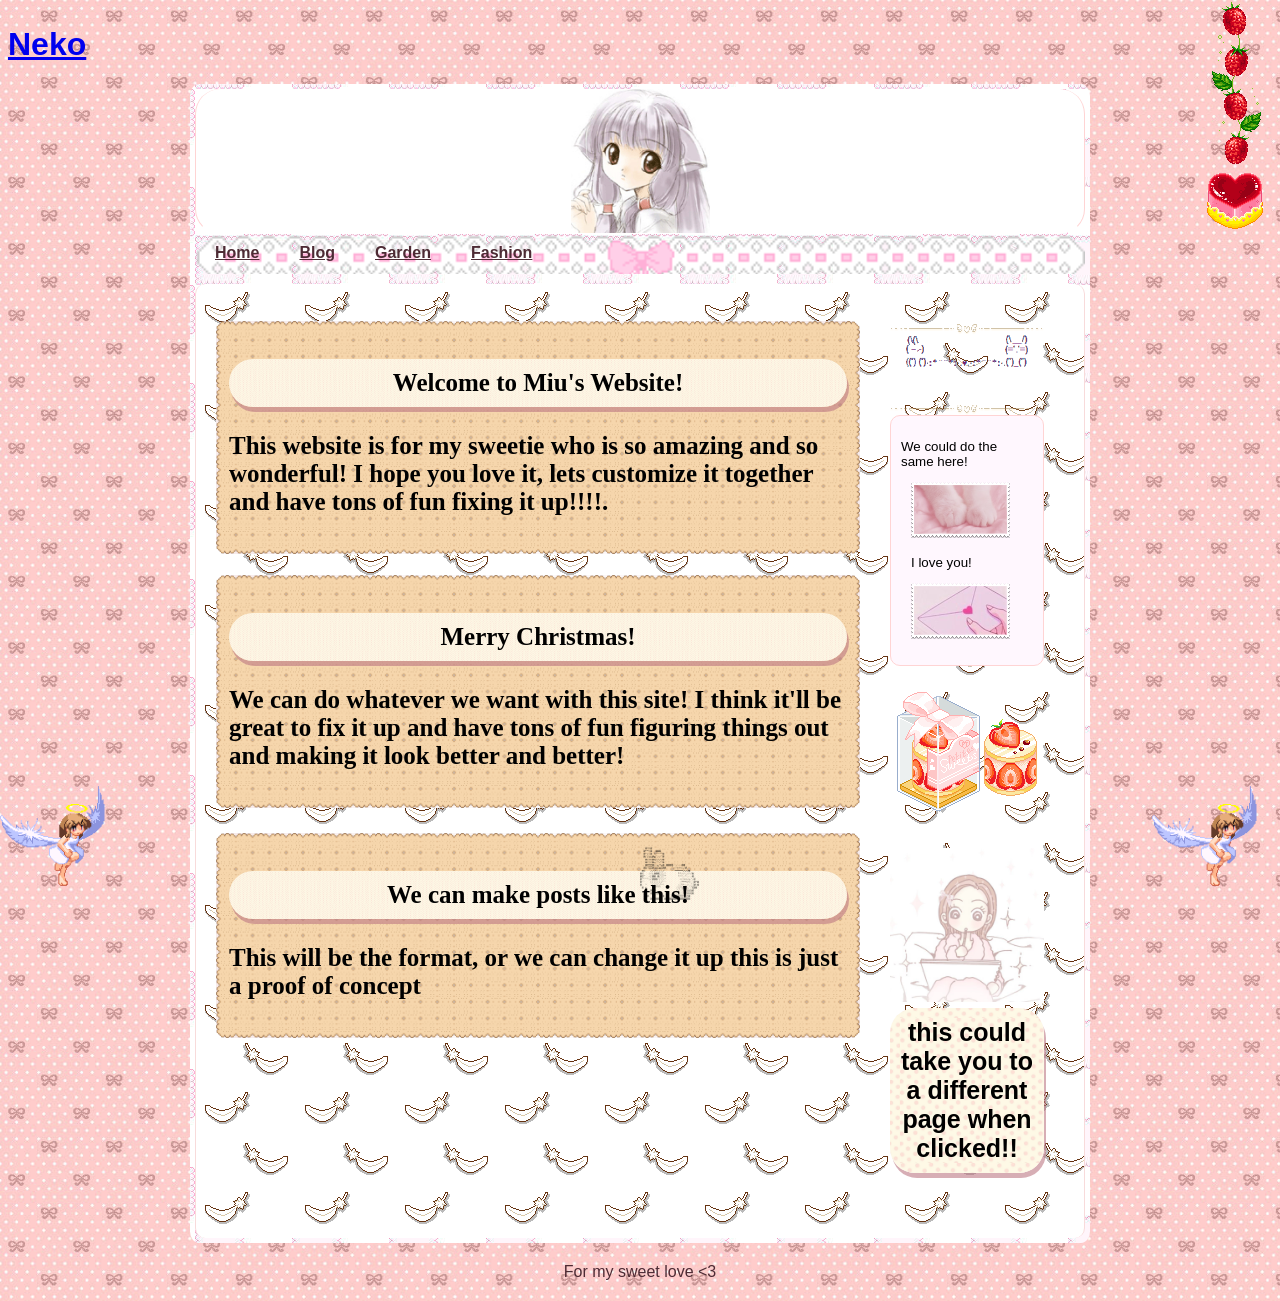
<file: index.html>
<!DOCTYPE html>
<html lang="en">
  <head>
    <meta charset="UTF-8">
    <meta name="viewport" content="width=device-width, initial-scale=1.0">
    <meta http-equiv="X-UA-Compatible" content="ie=edge">
    <title>Merry Christmas!!!!</title>
    <link rel="stylesheet" href="style.css">
    <link rel="shortcut icon" type="x-icon" href="favicon.ico">
  </head>
  <body>
<script>NekoType="lucy"</script>
<h1 id=nl><script src="https://webneko.net/n20171213.js"></script><a 
href="https://webneko.net">Neko</a></h1>

    <style>
        /* customizable snowflake styling */
         
        .snowflake {
        color: #fff;
        font-size: 1em;
        font-family: Arial, sans-serif;
        text-shadow: 0 0 5px #000;
        }
         
        @-webkit-keyframes snowflakes-fall{0%{top:-10%}100%{top:100%}}@-webkit-keyframes snowflakes-shake{0%,100%{-webkit-transform:translateX(0);transform:translateX(0)}50%{-webkit-transform:translateX(80px);transform:translateX(80px)}}@keyframes snowflakes-fall{0%{top:-10%}100%{top:100%}}@keyframes snowflakes-shake{0%,100%{transform:translateX(0)}50%{transform:translateX(80px)}}.snowflake{position:fixed;top:-10%;z-index:9999;-webkit-user-select:none;-moz-user-select:none;-ms-user-select:none;user-select:none;cursor:default;-webkit-animation-name:snowflakes-fall,snowflakes-shake;-webkit-animation-duration:10s,3s;-webkit-animation-timing-function:linear,ease-in-out;-webkit-animation-iteration-count:infinite,infinite;-webkit-animation-play-state:running,running;animation-name:snowflakes-fall,snowflakes-shake;animation-duration:10s,3s;animation-timing-function:linear,ease-in-out;animation-iteration-count:infinite,infinite;animation-play-state:running,running}.snowflake:nth-of-type(0){left:1%;-webkit-animation-delay:0s,0s;animation-delay:0s,0s}.snowflake:nth-of-type(1){left:10%;-webkit-animation-delay:1s,1s;animation-delay:1s,1s}.snowflake:nth-of-type(2){left:20%;-webkit-animation-delay:6s,.5s;animation-delay:6s,.5s}.snowflake:nth-of-type(3){left:30%;-webkit-animation-delay:4s,2s;animation-delay:4s,2s}.snowflake:nth-of-type(4){left:40%;-webkit-animation-delay:2s,2s;animation-delay:2s,2s}.snowflake:nth-of-type(5){left:50%;-webkit-animation-delay:8s,3s;animation-delay:8s,3s}.snowflake:nth-of-type(6){left:60%;-webkit-animation-delay:6s,2s;animation-delay:6s,2s}.snowflake:nth-of-type(7){left:70%;-webkit-animation-delay:2.5s,1s;animation-delay:2.5s,1s}.snowflake:nth-of-type(8){left:80%;-webkit-animation-delay:1s,0s;animation-delay:1s,0s}.snowflake:nth-of-type(9){left:90%;-webkit-animation-delay:3s,1.5s;animation-delay:3s,1.5s}.snowflake:nth-of-type(10){left:25%;-webkit-animation-delay:2s,0s;animation-delay:2s,0s}.snowflake:nth-of-type(11){left:65%;-webkit-animation-delay:4s,2.5s;animation-delay:4s,2.5s}
        </style>
        <div class="snowflakes" aria-hidden="true">
        <div class="snowflake">
        <img src= "assets/images/heartspin.gif">
        </div>
        <div class="snowflake">
        <img src= "assets/images/catdance.gif">
        </div>
        <div class="snowflake">
        <img src= "assets/images/catlove.gif">
        </div>
        <div class="snowflake">
        <img src= "assets/images/flanner.gif">
        </div>
        <div class="snowflake">
        <img src= "assets/images/angelwing.gif">
        </div>
        <div class="snowflake">
        <img src= "assets/images/cookiebrown.gif">
        </div>
        <div class="snowflake">
        <img src= "assets/images/butterflygreen.gif">
        </div>
        <div class="snowflake">
        <img src= "assets/images/hibisc.gif">
        </div>
        <div class="snowflake">
        <img src= "assets/images/starfall.gif">
        </div>
        <div class="snowflake">
        <img src= "assets/images/yay.gif">
        </div>
        <div class="snowflake">
        <img src= "assets/images/giveheart.gif">
        </div>
        <div class="snowflake">
        <img src= "assets/images/wingheart.gif">
        </div>
        </div>

    <div id="container" class="container">
        <div id="headerArea">
            <img src="assets/images/strawbhanger.gif" class="top-right">
            <div id="header" style="height: 145px;"></div>
            <nav id="navbar" style="margin-bottom: 10px;"> 
                    <ul id="navbar" class="navLeftButtons">
                        <li class="navFirstButton" data-hover-img="assets/images/angel.jpg" data-hover-text="Home">
                            <a href="/">Home</a></li>
                        <li class="navFirstButton " data-hover-img="assets/images/fan.jpg" data-hover-text="Blog">
                            <a href="/blog/blog.html">Blog</a></li>
                        <li class="navFirstButton " data-hover-img="assets/images/clover.jpg" data-hover-text="Garden">
                            <a href="/garden/garden.html">Garden</a></li>
                        <li class="navFirstButton " data-hover-img="assets/images/kittypaw.png" data-hover-text="Fashion">
                            <a href="/fashion/fashion.html">Fashion</a></li>
                     </ul>   

                    
            </nav>
        </div>


            <main>
                <div>
            <h1 class="main-style">   
                <p class="main-title">Welcome to Miu's Website!</p>
                <p>This website is for my sweetie who is so amazing and so wonderful! I hope you love it, lets customize it together and have tons of fun fixing it up!!!!.</p>
            </h1>
            <h2 class="main-style">
                <p class="main-title">Merry Christmas!</p>
                <p>We can do whatever we want with this site! I think it'll be great to fix it up and have tons of fun figuring things out and making it look better and better!</p>
            </h2>

            <h3 class="main-style">
                <p class="main-title">We can make posts like this!</p>
                <p>This will be the format, or we can change it up this is just a proof of concept</p>
            </h3>
        
        </div>

                    <aside id="rightSidebar" style="margin-left: 10px;">
        <div class="bunbg"> <h2>&#10240</h2> </div>
        <div class="box">
            <p>We could do the same here!</p>
            <ul style="padding-left:10px;">
                <img src="assets/images/kittypaw.png">
                <p>I love you! </p>
                <img src="assets/images/loveletter.png">
            </ul>
        </div>
        <h2><img src="assets/images/strawbcake.png"></h2>
        <h3><img src="assets/images/nanadraw.jpg" class="fit-image"><figcaption class="main-title">this could take you to a different page when clicked!!</figcaption></h3>
        <ul class=".bottom-right">
            </main>
            


        </ul></aside></div>
        <footer id="footer" style="margin-top: 10px;">For my sweet love <3</footer>
    </div>
    <img src="assets/images/angelfly.gif" class="bottom-left">
    <img src="assets/images/angelfly.gif" class="bottom-right">
    <img src="assets/images/bunhop.gif" class="bottom-center">
    <script src="scripts.js" defer></script>
  </body>
  
</html>
</file>
<file: style.css>
:root {
        --header-image: url(assets/images/bunhop.gif);
        --body-bg-image: url(assets/images/bowdotbg.jpg);

        /* colors */
        --content: #271419d8;
    }


    a {
        cursor: url('assets/images/cursorscat.ico'), default;

    }


    body {
        font-family: ms pgothic, sans-serif;
        margin-top: 2%;
        background-color: #eac7ff;
        background-size: 65px;
        color: #4D2B34;
        background-image: var(--body-bg-image);
        background-repeat: repeat;
        cursor: url('assets/images/cursorscat.ico'), default;
        
    }

    * {
        box-sizing: border-box;
        cursor: url('assets/images/cursorscat.ico'), default;
    }

    #container {
        max-width: 900px;
        margin: 0 auto;

    }

    .container {
        border: 5px solid transparent;
        background-image: url(assets/images/cookiebg.jpg);
        border-radius: 1%;
    }   
    

    #container a {
        color: #4D2B34;
        font-weight: bold;

    }

    #header {
        width: 100%;
        background-color: #ffffff;
        height: 150px;
        background-image: url(assets/images/chi.gif);
        background-size: contain, 30%;
        background-repeat: no-repeat; 
        background-position: center;
        border-right: 1px solid rgb(255, 212, 212);
        border-left: 1px solid rgb(255, 212, 212);
        border-bottom: 1px solid transparent;
        border-radius: 25px;
    }
    

    /* navigation section */
        #navbar {
        height: 40px;
        background-color: transparent;
        /* navbar color */
        width: 100%;
        background-size: contain;
        background-repeat: repeat;
    }

    #navbar ul li a {
        position:relative;
        z-index: 1;
        opacity: 1;
        padding: 10px 20px;
    }

    #navbar ul {
        display: flex;
        padding: 0;
        margin: 0;
        list-style-type: none;
        background-image: url(assets/images/lacebow.png);
        background-size: cover;
        z-index: 0;               /* behind the link text */
    }

    /* this is the image layer */
    .navFirstButton::before {
        content: '';
        position: absolute;
        inset: -10px;
        background-image: var(--hover-img);
        background-size: contain;
        background-repeat: no-repeat;
        background-position: center;
        opacity: 0;
        transition: opacity 0.25s ease;
        z-index: 0;
        pointer-events: none;
    }

    .navFirstButton:hover::before {
        opacity: 1;
    }

    .navFirstButton {
        padding-top: 10px;
        position: relative; /* needed to anchor ::before */
    }

    /* navigation link when a link is hovered over */
    #navbar li a:hover {
        color: #000000;
        text-decoration: underline;
    }

    .navFirstButton:hover {
        opacity: 1;
    }

    #flex {
        display: flex;
    }

    .navFirstButton a {
    position: relative;
    z-index: 1;
    }

    aside {
        background-color: transparent;
        width: 200px;
        padding: 20px;
        font-size: smaller;
        /* this makes the sidebar text slightly smaller */

    }

    aside .box {
        background-color: #fff7fe;
        color: black;
        border: 1px solid rgb(255, 212, 212);
        border-radius: 10px;

    }

    #lefSidebart h2 {
        background-size: cover;
        text-align: center;
        background-color: transparent;
    }

    #rightSidebar h2 {
        background-size: cover;
        text-align: center;
        background-color: transparent;
    }

     .bunbg    {
        background-image: url(assets/images/bunborder.png);
        background-color: transparent;
        background-repeat: no-repeat;
        background-size: contain;
        border: 10px solid black;
        border-image: url(assets/images/angelsweet.png) 10 round;
    }

    /* this is the color of the main content area,
between the sidebars */
    main {
        background-color: #ffffff;
        display: flex;
        flex: 1;
        order: 2;
        border-left: 1px solid rgb(248, 219, 219);
        border-right: 1px solid rgb(248, 219, 219);
        background-image: url(assets/images/feathers.gif);
        background-repeat: repeat;
        padding: 20px;
        border-radius: 10px;
    }

    .melonpan {
        max-height: 100%;
        max-width: 100%;
        display: inline-block;
        margin-right: auto;
    }

    main h1, h2, h3, p {
        color: black;
        
    }

    .main-style {
        border: 3px solid rgb(230, 146, 238);
        padding: 10px;
        color: black;
        background-color: #fff7fe;
        background-repeat: repeat;
        background: radial-gradient(circle, rgb(255, 255, 255) 0%, rgb(247, 234, 234) 100%);
        border-style: dotted;
        border-radius: 10px;
        border-image: url(assets/images/biscuitcreme.png) 5 fill round;
        font-family: ms pgothic;

        
    }

    .main-title {
        border: 10px solid transparent;
        border-radius: 25px;
        text-align: center;
        background-image: url(assets/images/neopatt.jpg);
        box-shadow: 2px 5px 0 0 rgba(189, 119, 131, 0.596);
        background-size: contain;
    }

    #rightSidebar {
        order: 3;
    }

    footer {
        background-color: transparent;
        /* background color for footer */
        width: 100%;
        height: 40px;
        padding: 10px;
        text-align: center;
        /* this centers the footer text */
        cursor: url('assets/images/cursorscat.ico'), default;
        background-repeat: no-repeat;
        background-size: cover;
    }

    main h1, main h2, main h3 {
    color: #000000;
    font-family: ms pgothic, sans-serif;
    font-size: 25px;
    }

    strong {
        /* this styles bold text */
        color: #ED64F5;
    }

    .box {
        background-color: #ffffff;
        border: 1px solid #ffffff;
        padding: 10px;
    }

    /* CSS for extras */

    #topBar {
        width: 100%;
        height: 30px;
        padding: 10px;
        font-size: smaller;
        background-color: #ffffff;
    }


    /* BELOW THIS POINT IS MEDIA QUERY */

    @media only screen and (max-width: 800px) {
        #flex {
            flex-wrap: wrap;
        }

        aside {
            width: 100%;
        }

        main {
            order: 1;
        }

        #leftSidebar {
            order: 2;
        }

        #rightSidebar {
            order: 3;
        }

        #navbar ul {
            flex-wrap: wrap;
            cursor: url('assets/images/cursorscat.ico'), default;

        }
    }

    .divider {
        width: 100%;
    }
    
    .bottom-right {
        text-align: center;
        display: block;
        margin-left: auto;
        margin-right: auto;
        width: 50% ;
        max-width: 10%;
        position: fixed;
        bottom: 0;
        right: 0;

    }
    .bottom-left {
        text-align: center;
        display: block;
        margin-left: auto;
        margin-right: auto;
        max-width: 10%;
        position: fixed;
        bottom: 0;
        left: 0;

    }

    .bottom-center {
        text-align: center;
        display: block;
        margin-left: auto;
        margin-right: auto;
        max-width: 10%;
        position: fixed;
        bottom: 0;
        right: 50%;
        left: 50%;
    }

    .fit-image {
        max-width: 100%;
    }

    .inline-fit {
        display: inline-block;
        max-width: 100%;
        max-height: 100%;;
    }

    .align-right {
        display: block;
        margin-left: auto;

    }

    .top-right {
        text-align: center;
        display: block;
        margin-left: auto;
        margin-right: auto;
        max-width: 10%;
        position: fixed;
        top: 0;
        right: 0;
        left: 93%;
    }
</file>
